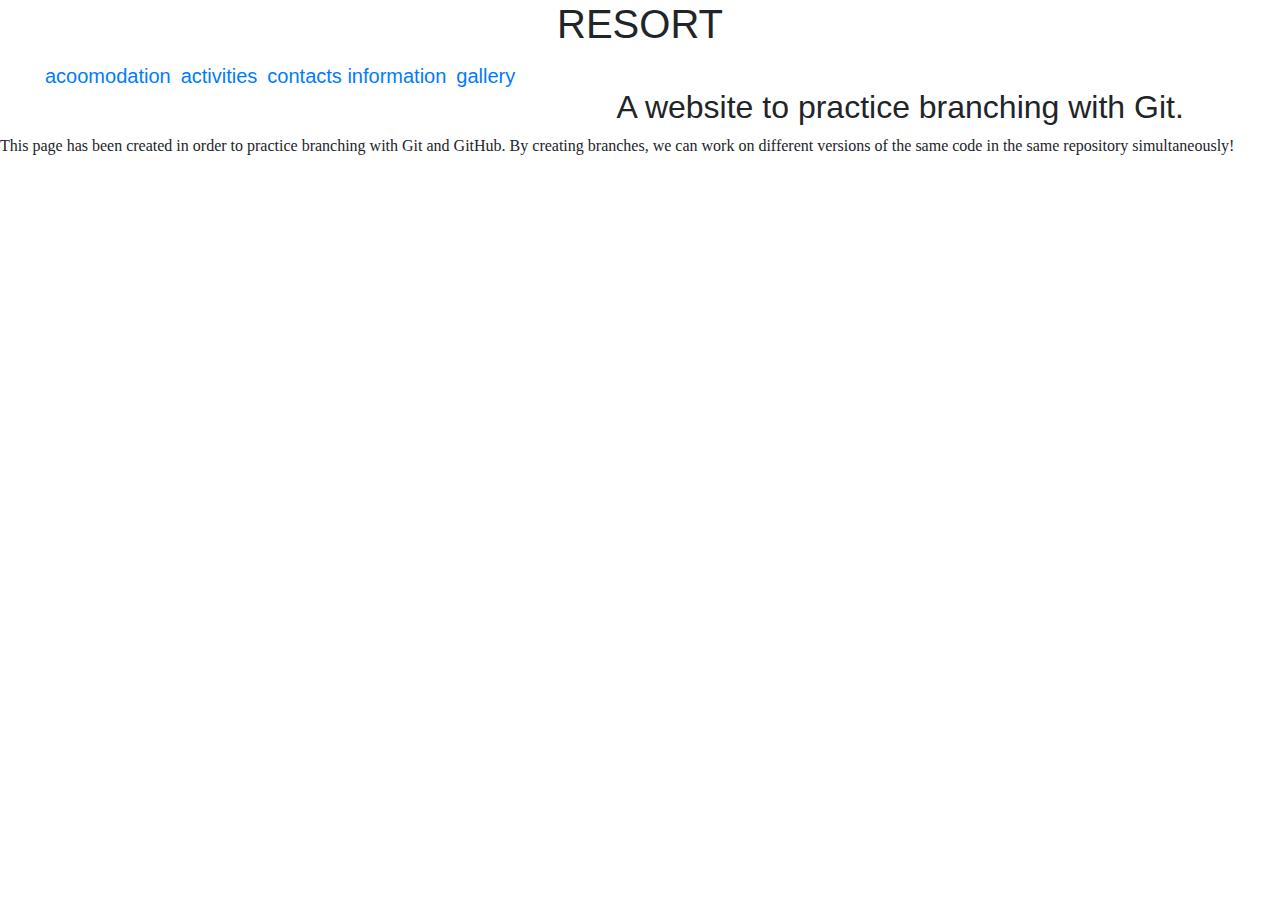
<file: index.html>
<!doctype html>
<html>
  <head>
      <title>Moringa Resort</title>
      <link href="css/style.css" rel="stylesheet" type="text/css"/>
      <link href="css/bootstrap.css" rel ="stylesheet" type="text/css" media="all">
  </head>
  <body>
    <h1>RESORT</h1>
    <ul>
      <li><a href="accomodation.html"/>acoomodation</a></li>
      <li><a href="activities.html"/>activities</a></li>
      <li><a href="contact-information.html"/>contacts information</a></li>
      <li><a href="pictures.html"/>gallery</a></li>
    </ul>
    <br/>

    <h2>A website to practice branching with Git.</h2>
    <p>This page has been created in order to practice branching with Git and GitHub. By creating branches, we can work on different versions of the same code in the same repository simultaneously!</p>
  </body>
</html>
</file>
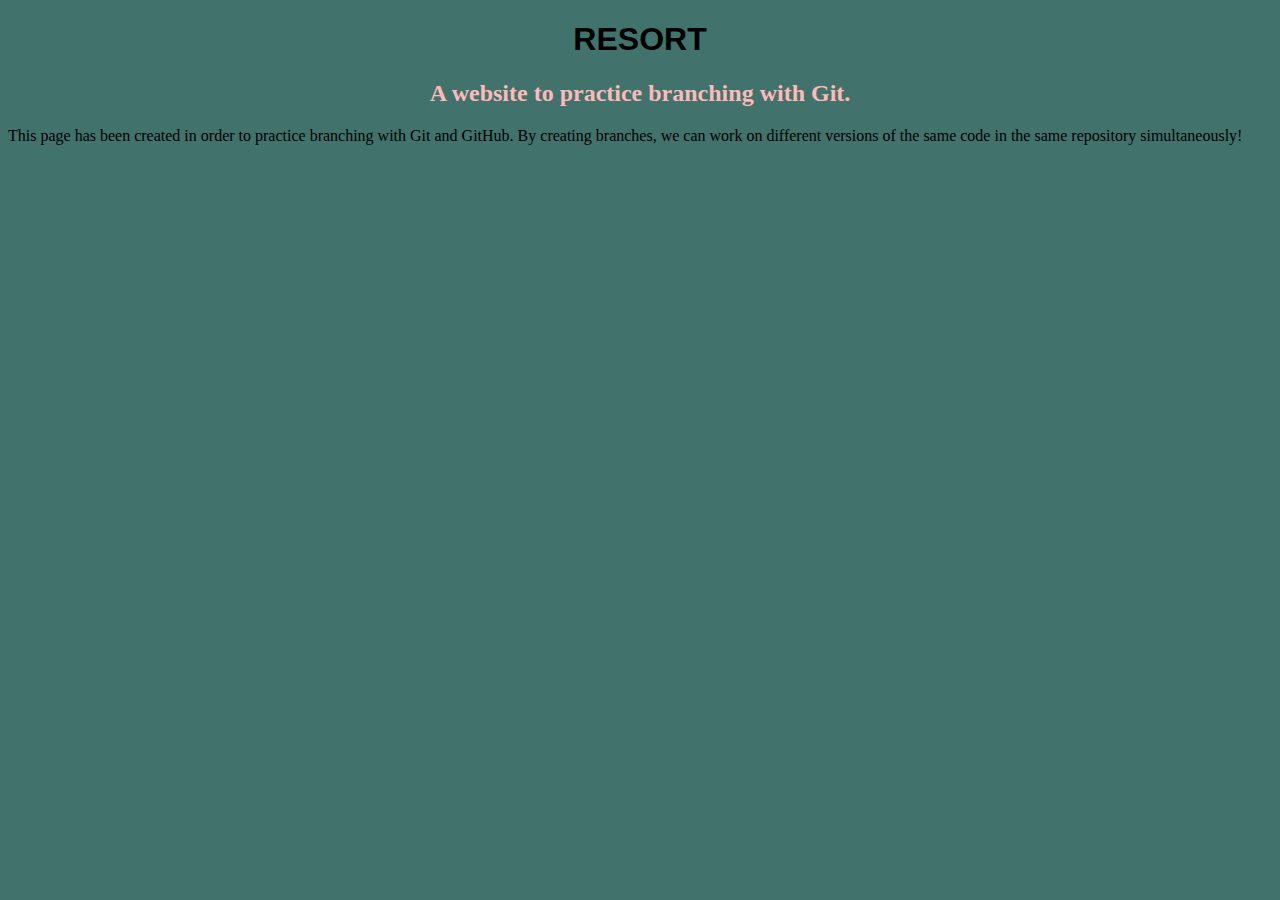
<file: homepage.html>
<!doctype html>
<html>
  <head>
      <title>Moringa Resort</title>
      <link href="css/style.css" rel="stylesheet" type="text/css"/>
  </head>
  <body>
    <h1>RESORT</h1>
    <h2>A website to practice branching with Git.</h2>
    <p>This page has been created in order to practice branching with Git and GitHub. By creating branches, we can work on different versions of the same code in the same repository simultaneously!</p>
  </body>
</html>
</file>
<file: css/style.css>
h1{
  color: ##00BBA4;
  text-align: center;
  font-weight: bold;
  font-family: sans-serif;
}

h2{
  color: #FFB9B9;
  text-align: center;
}

p{
  font-family: serif;
}

body{
  background-color:#41726C;
}
li{
  float: left;
  font-size: 20px;
  padding: 5px;
  list-style: none;
  text-decoration: none;
  color: rgb(75, 20, 0);
}
</file>
